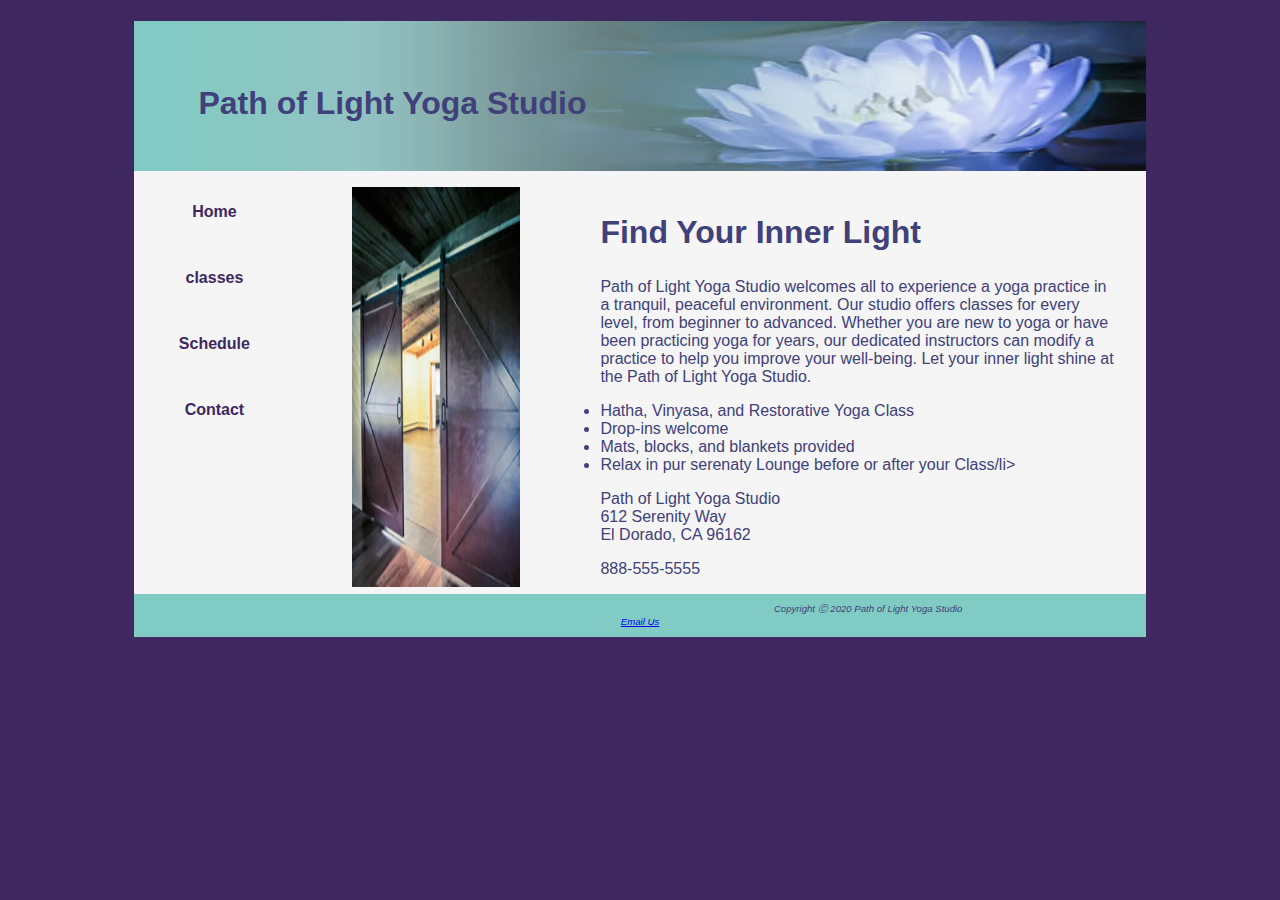
<file: index.html>
<!DOCTYPE html>
<html lang="en">
    <head>
        <title>Yoga</title>
        <meta charset="utf-8">
        <link rel="stylesheet" href="style.css">
    </head>
    <body>
        <div id = "wrapper">
            <header>
                <h1>Path of Light Yoga Studio</h1>
                </header>
            <nav>
                    <a href="index.html">Home</a>
                    <a href="classes.html">classes</a>
                    <a href="schedule.html">Schedule</a>
                    <a href="contact.html">Contact</a>
            </nav>
            <main>
                <img src = "images/yogadoor.jpg" height = "400" class="floatleft" width = "200" alt = "door">
                <h2>Find Your Inner Light</h2>
                <p> Path of Light Yoga Studio welcomes all to experience a yoga practice in a tranquil, peaceful environment. Our studio offers classes for every level, from beginner to advanced. Whether you are new to yoga or have been practicing yoga for years, our dedicated instructors can modify a practice to help you improve your well-being. Let your inner light shine at the Path of Light Yoga Studio.</p>
                <ul>
                    <li> Hatha, Vinyasa, and Restorative Yoga Class</li>
                    <li>Drop-ins welcome</li>
                    <li>Mats, blocks, and blankets provided</li>
                    <li>Relax in pur serenaty Lounge before or after your Class/li>
                </ul>
                <p>
                    Path of Light Yoga Studio<br>
                    612 Serenity Way<br>
                    El Dorado, CA 96162<br>
                </p>
                <p>
                    888-555-5555
                </p>
            </main>
                <footer>
                Copyright  Ⓒ  2020 Path of Light Yoga Studio<br>
                <a href="mailto:charity.baylor@evsck12.com">Email Us</a>
            </footer>
            </div>
    </body>
</html>
</file>
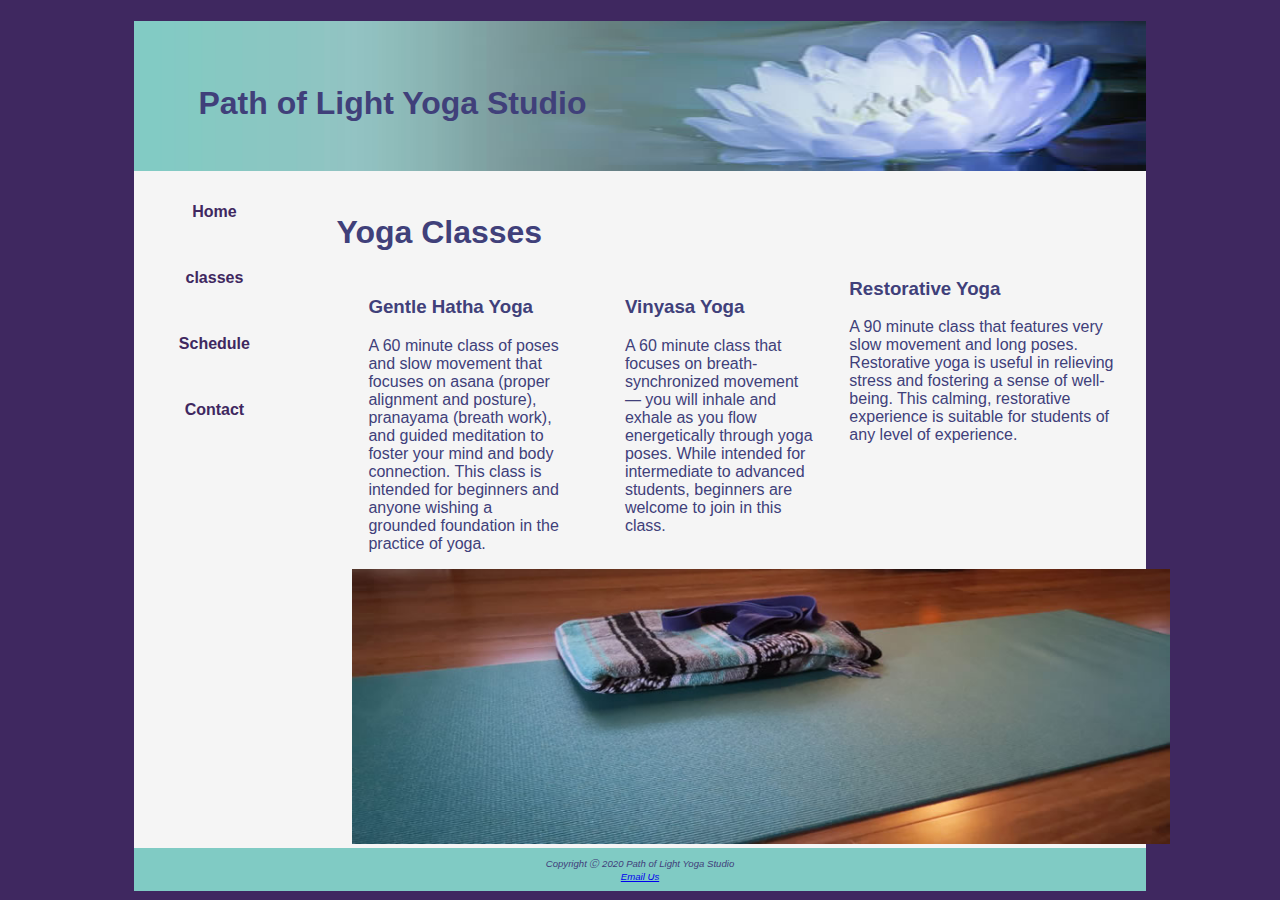
<file: classes.html>
<!DOCTYPE html>
<html lang="en">
    <head>
        <title>Yoga</title>
        <meta charset="utf-8">
        <link rel="stylesheet" href="style.css">
    </head>
    <body>
        <div id="wrapper">
                <header>
                    <h1>Path of Light Yoga Studio</h1>
                </header>
            <nav>
                <b><a href="index.html">Home</a>
                <a href="classes.html">classes</a>
                <a href="schedule.html">Schedule</a>
                <a href="contaact.html">Contact</a></b>
            </nav>
            <main>
                <h2>Yoga Classes</h2>
                <div class="onethird">
                    <h3> Gentle Hatha Yoga</h3>
                        <p></p>A 60 minute class of poses and slow movement that focuses on asana (proper alignment and posture), pranayama (breath work), and guided meditation to foster your mind and body connection. This class is intended for beginners and anyone wishing a grounded foundation in the practice of yoga.</p>
                </div>
                <div class = "onethird">
                    <h3>Vinyasa Yoga</h3>
                    <p>A 60 minute class that focuses on breath-synchronized movement — you will inhale and exhale as you flow energetically through yoga poses. While intended for intermediate to advanced students, beginners are welcome to join in this class.</p>
                </div>
                <div>
                    <h3>Restorative Yoga</h3>
                    <p>A 90 minute class that features very slow movement and long poses. Restorative yoga is useful in relieving stress and fostering a sense of well-being. This calming, restorative experience is suitable for students of any level of experience.</p>
                </div>   
                 
                <div id ="hero"> 
                    <img src = "images/yogamat.jpg" alt="mat" height = 275  width="850">
                </div>
                
                       
    
            </main>
            <footer> 
            Copyright  Ⓒ  2020 Path of Light Yoga Studio<br>
            <a href="mailto:charity.baylor@evsck12.com">Email Us</a>
            </footer>
    </div>
    </body>
</html>
</file>
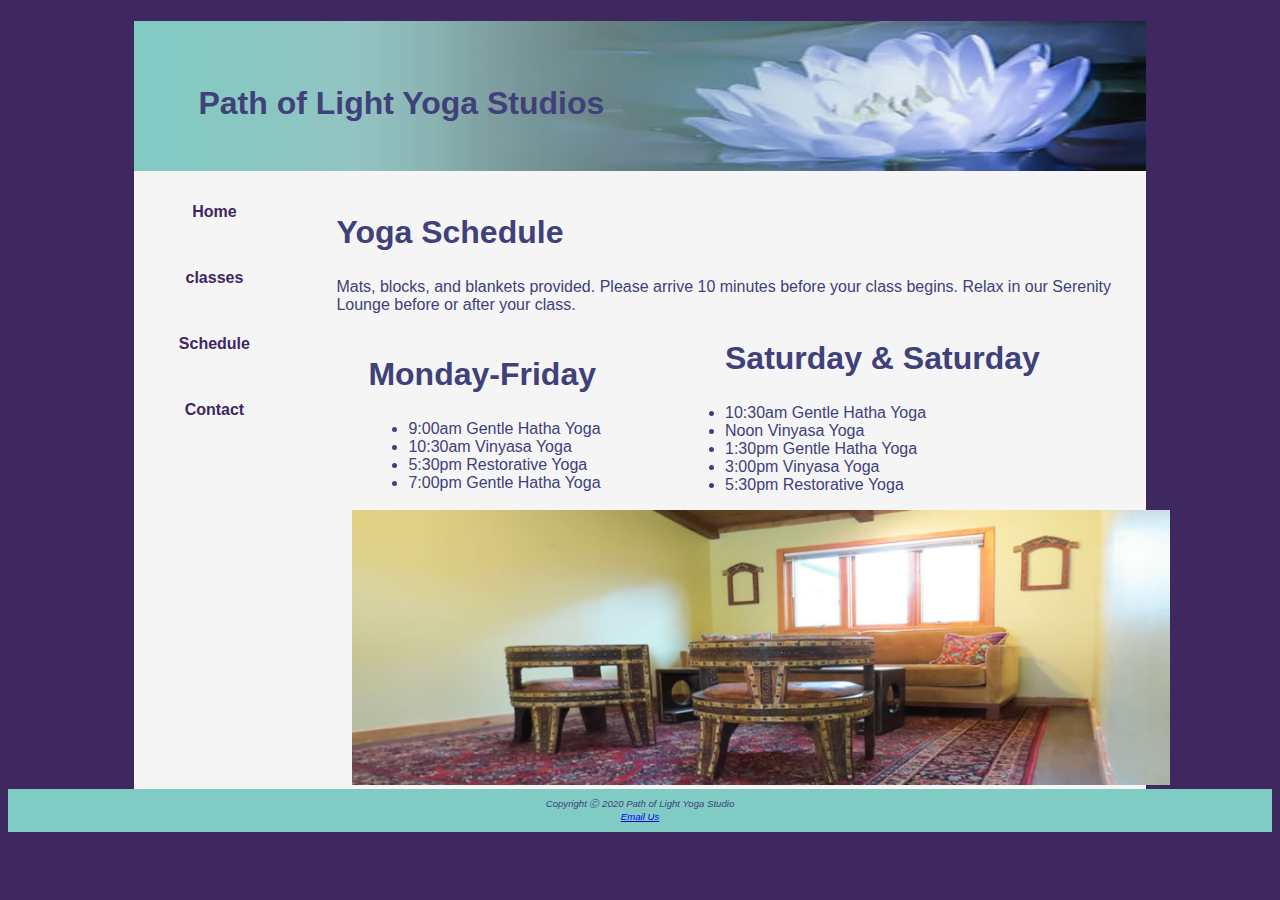
<file: schedule.html>
<!DOCTYPE html>
<html lang="en">
    <head>
        <title>Schedule Main</title>
        <meta charset="utf-8">
        <link rel="stylesheet" href="style.css">
    </head>
    </body>
        <div id = "wrapper">
            <header>
                <h1> Path of Light Yoga Studios</h1>
            </header>
        <nav>
            <b><a href="index.html">Home</a>
            <a href="classes.html">classes</a>
            <a href="schedule.html">Schedule</a>
            <a href="contact.html">Contact</a></b>
       </nav>
       <main>
            
            <h2><b>Yoga Schedule</h2></b>  
                <p>Mats, blocks, and blankets provided. Please arrive 10 minutes before your class begins. Relax in our Serenity Lounge before or after your class.</p>
            <div class="onehalf">
                <h2><b>Monday-Friday</h2></b>
                <ul>
                    <li>9:00am Gentle Hatha Yoga</li>
                    <li>10:30am Vinyasa Yoga</li>
                    <li>5:30pm Restorative Yoga</li>
                    <li>7:00pm Gentle Hatha Yoga</li>
            
                </ul>
            </div>
            <div class = "onehalf"></div>
                <h2><b>Saturday & Saturday</b></h2>
                <ul>
                    <li>10:30am Gentle Hatha Yoga</li>
                    <li>Noon Vinyasa Yoga</li>
                    <li>1:30pm Gentle Hatha Yoga</li>
                    <li>3:00pm Vinyasa Yoga</li>
                    <li>5:30pm Restorative Yoga</li>
                </ul>
          
            <div id = "hero">
                <img src = "images/yogalounge.jpg" alt="lounge"  height = "275" width = "850"> 
            </div>
        </div>
    </main>

    <footer>
        Copyright  Ⓒ  2020 Path of Light Yoga Studio<br>
        <a href="mailto:charity.baylor@evsck12.com">Email Us</a>
    </footer>
</div>
</body>
</html>
</file>
<file: style.css>
/* single and block line comment */
/* selector styling - appyling style to a tag */

body{
    background-color: #3F2860;
    color: #40407a;   
    font-family:Verdana,Arial,sans-serif;
}

header{
    background-image: url("images/lilyheader.jpg");
    background-size: 100% 100%;  /*strectch the image to 100% of the parent*/
    background-color:#80CBC4;
    text-align: left;
    height: 150px;
}

/* applying style to the nav section */
header a:link{
    text-decoration: none;
    display: block;
    color: #40407a;

}
header a:visited{
    text-decoration: none;
    display: block;
    color: #40407a;
}

header a:hover{
    text-decoration: none;
    display: block;
    color: #FFF;
}
h1{
    line-height: 200%;
    padding-top: 50px;
    padding-left: 2em;
}

h2{
    font-size: 200%;
}

nav{
    text-align: center;
    font-weight: bold;
    padding: 1em;
    float:left; /*dynamically moves to the left of the screen*/
    width:160px;
}

nav a{
    text-decoration: none;
    display: block;
    text-align: center;
    border: #CCCCCC;
    border-width: 3px;
    padding: 1em;
    margin-bottom: 1em;
}

nav ul{
    list-style-type: none;      /*removes the bullet points*/
    padding: 0em;
}

nav a:link{color:#3F2860}
nav a:visited{color:#497777}
nav a:hover{color:#A26100;border:3px inset #333333}


footer{
    background-color: #80CBC4;
    font-size: .60em;
    text-align: center;
    font-family: Arial, Helvetica, sans-serif;
    font-style: italic;
    padding: 1em;
}

img{
    padding-left: 1em;
    padding-right: 1em;
}

main{
    padding-top: 1em;
    padding-left: 2em;
    padding-right: 2em;
    display:block;
    margin-left: 170px;     /*needed to push the main tag off the parent by 170px*/
}
/* class */
.studio{
    color:#40407a;
    font-style: italic;
}

/* id styling where you can apply to tags with this id */
#wrapper{
    margin-right: auto;     /*auto space evenly on both sizes*/
    margin-left: auto;
    width: 80%;
    background-color: #F5F5F5;
    min-width: 1000px;
    max-width: 1280px;
}

#hero{
    text-align: center;
}

/* to assist with splitting into cols */

.floatleft{
    float: left;
    margin-right: 4em;
    margin-bottom: 1em;
}

.floatbottom{
    float: bottom;
    margin-bottom: 4em;
}
/* take up half of the area */
.onehalf{
    float: left;
    width: 50%;
    padding-left: 2em;
    padding-right: 2em;
}

/* take up 1/3 of the area */
.onethird{
    float: left;
    width: 33%;
    padding-left: 2em;
    padding-right: 2em;
}

#clear{
    clear: both;
}
/* global property or global var */
*{box-sizing: border-box;}
</file>
